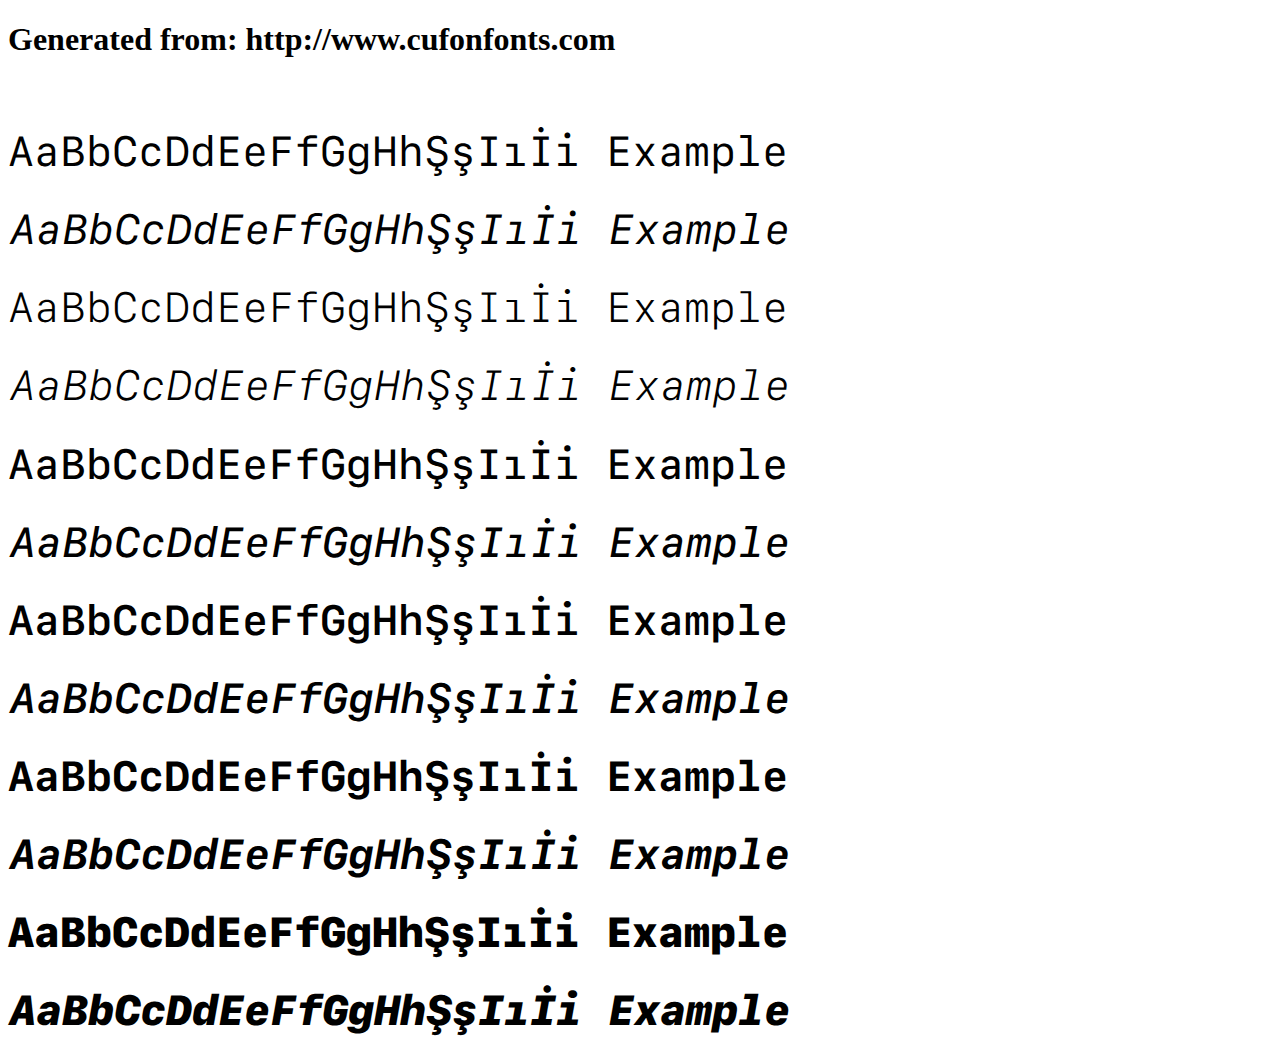
<file: font/sf-mono-cufonfonts-webfont/example.html>
<!DOCTYPE html>
<html xmlns="http://www.w3.org/1999/xhtml">
<head>
    <meta http-equiv="Content-Type" content="text/html; charset=utf-8"/>
    <link rel="stylesheet" type="text/css"
          href="style.css"/>
</head>

<body>

<h1>Generated from: http://www.cufonfonts.com</h1><br/>
<h1 style="font-family:'SF Mono Regular';font-weight:normal;font-size:42px">AaBbCcDdEeFfGgHhŞşIıİi Example</h1>
<h1 style="font-family:'SF Mono Regular Italic';font-weight:normal;font-size:42px">AaBbCcDdEeFfGgHhŞşIıİi Example</h1>
<h1 style="font-family:'SF Mono Light';font-weight:normal;font-size:42px">AaBbCcDdEeFfGgHhŞşIıİi Example</h1>
<h1 style="font-family:'SF Mono Light Italic';font-weight:normal;font-size:42px">AaBbCcDdEeFfGgHhŞşIıİi Example</h1>
<h1 style="font-family:'SF Mono Medium';font-weight:normal;font-size:42px">AaBbCcDdEeFfGgHhŞşIıİi Example</h1>
<h1 style="font-family:'SF Mono Medium Italic';font-weight:normal;font-size:42px">AaBbCcDdEeFfGgHhŞşIıİi Example</h1>
<h1 style="font-family:'SF Mono Semibold';font-weight:normal;font-size:42px">AaBbCcDdEeFfGgHhŞşIıİi Example</h1>
<h1 style="font-family:'SF Mono Semibold Italic';font-weight:normal;font-size:42px">AaBbCcDdEeFfGgHhŞşIıİi Example</h1>
<h1 style="font-family:'SF Mono Bold';font-weight:normal;font-size:42px">AaBbCcDdEeFfGgHhŞşIıİi Example</h1>
<h1 style="font-family:'SF Mono Bold Italic';font-weight:normal;font-size:42px">AaBbCcDdEeFfGgHhŞşIıİi Example</h1>
<h1 style="font-family:'SF Mono Heavy';font-weight:normal;font-size:42px">AaBbCcDdEeFfGgHhŞşIıİi Example</h1>
<h1 style="font-family:'SF Mono Heavy Italic';font-weight:normal;font-size:42px">AaBbCcDdEeFfGgHhŞşIıİi Example</h1>


</body>
</html>
</file>
<file: font/sf-mono-cufonfonts-webfont/style.css>
/* #### Generated By: http://www.cufonfonts.com #### */

    @font-face {
    font-family: 'SF Mono Regular';
    font-style: normal;
    font-weight: normal;
    src: local('SF Mono Regular'), url('SFMonoRegular.woff') format('woff');
    }
    

    @font-face {
    font-family: 'SF Mono Regular Italic';
    font-style: normal;
    font-weight: normal;
    src: local('SF Mono Regular Italic'), url('SFMonoRegularItalic.woff') format('woff');
    }
    

    @font-face {
    font-family: 'SF Mono Light';
    font-style: normal;
    font-weight: normal;
    src: local('SF Mono Light'), url('SFMonoLight.woff') format('woff');
    }
    

    @font-face {
    font-family: 'SF Mono Light Italic';
    font-style: normal;
    font-weight: normal;
    src: local('SF Mono Light Italic'), url('SFMonoLightItalic.woff') format('woff');
    }
    

    @font-face {
    font-family: 'SF Mono Medium';
    font-style: normal;
    font-weight: normal;
    src: local('SF Mono Medium'), url('SFMonoMedium.woff') format('woff');
    }
    

    @font-face {
    font-family: 'SF Mono Medium Italic';
    font-style: normal;
    font-weight: normal;
    src: local('SF Mono Medium Italic'), url('SFMonoMediumItalic.woff') format('woff');
    }
    

    @font-face {
    font-family: 'SF Mono Semibold';
    font-style: normal;
    font-weight: normal;
    src: local('SF Mono Semibold'), url('SFMonoSemibold.woff') format('woff');
    }
    

    @font-face {
    font-family: 'SF Mono Semibold Italic';
    font-style: normal;
    font-weight: normal;
    src: local('SF Mono Semibold Italic'), url('SFMonoSemiboldItalic.woff') format('woff');
    }
    

    @font-face {
    font-family: 'SF Mono Bold';
    font-style: normal;
    font-weight: normal;
    src: local('SF Mono Bold'), url('SFMonoBold.woff') format('woff');
    }
    

    @font-face {
    font-family: 'SF Mono Bold Italic';
    font-style: normal;
    font-weight: normal;
    src: local('SF Mono Bold Italic'), url('SFMonoBoldItalic.woff') format('woff');
    }
    

    @font-face {
    font-family: 'SF Mono Heavy';
    font-style: normal;
    font-weight: normal;
    src: local('SF Mono Heavy'), url('SFMonoHeavy.woff') format('woff');
    }
    

    @font-face {
    font-family: 'SF Mono Heavy Italic';
    font-style: normal;
    font-weight: normal;
    src: local('SF Mono Heavy Italic'), url('SFMonoHeavyItalic.woff') format('woff');
    }
</file>
